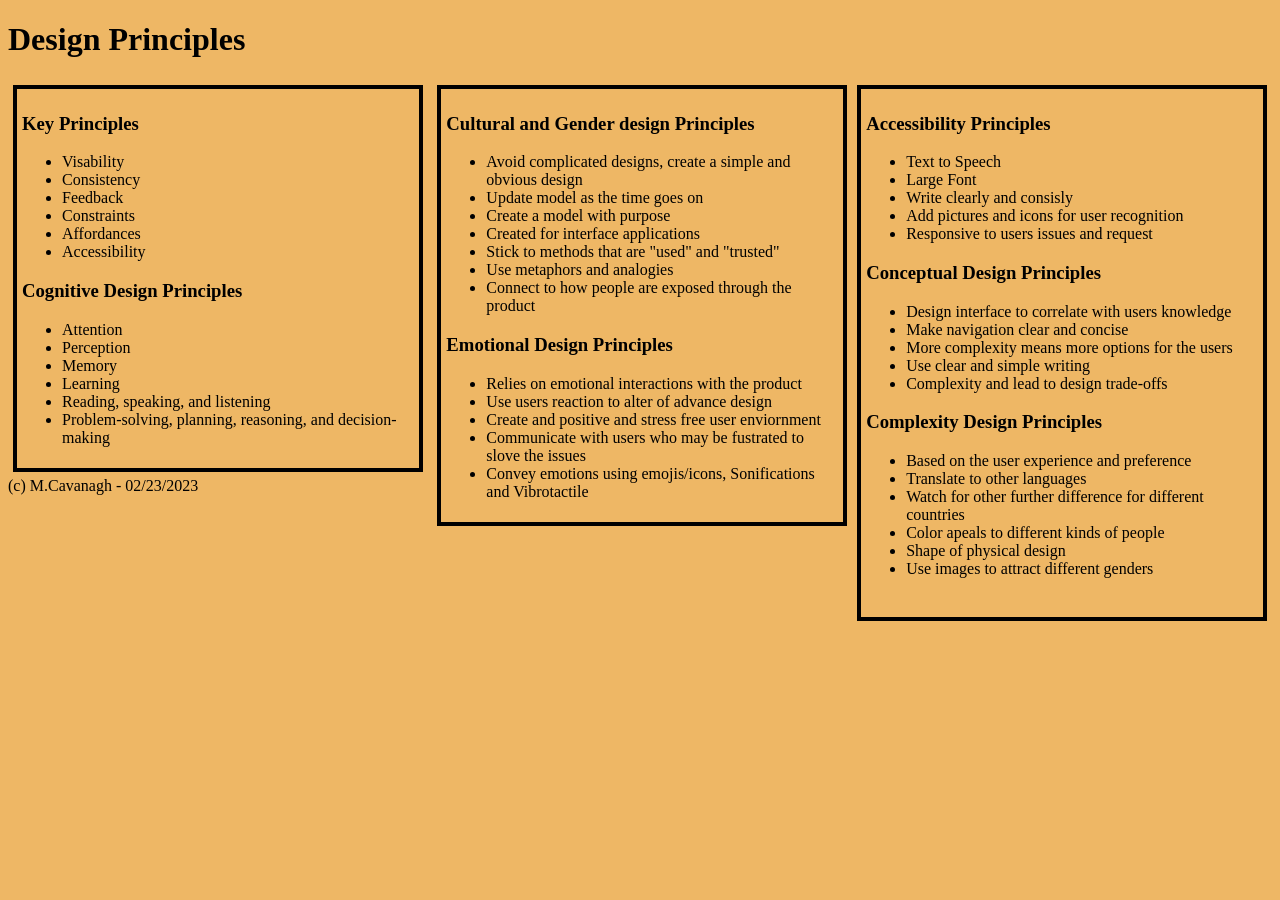
<file: DesignPrinciples.html>
<!DOCTYPE html>

<html lang= "en">
    <head> 
        <meta charset="UTF-8">
        <title>Design Principles</title>
    </head>

    <style>
        body {background-color: rgb(238, 183, 101);}
        .floatRight{float: right; width:31%; border: 4px solid rgb(0, 0, 0); padding: 5px 5px 5px 5px; margin:5px 5px 5px 5px; }
        .floatLeft{float: left; width:31%; border: 4px solid rgb(0, 0, 0); padding: 5px 5px 5px 5px; margin:5px 5px 5px 5px; }
    </style>


<body>

<h1>Design Principles</h1>

<div class= floatLeft id = div1>
    <h3> Key Principles</h3>
        <ul>
            <li>Visability</li>
            <li>Consistency</li>
            <li>Feedback</li>
            <li>Constraints</li>
            <li>Affordances</li>
            <li>Accessibility</li>
        </ul>
    <h3> Cognitive Design Principles</h3>
        <ul>
            <li>Attention</li>
            <li>Perception</li>
            <li>Memory</li>
            <li>Learning</li>
            <li>Reading, speaking, and listening</li>
            <li>Problem-solving, planning, reasoning, and decision-making</li>
        </ul>
</div>


<div class= floatRight id = div2>
    <h3> Accessibility Principles</h3>
            <ul>
                <li>Text to Speech</li>
                <li>Large Font</li>
                <li>Write clearly and consisly</li>
                <li>Add pictures and icons for user recognition</li>
                <li>Responsive to users issues and request</li>
            </ul>
    <h3> Conceptual Design Principles</h3>
        <ul>
            <li>Design interface to correlate with users knowledge</li>
            <li>Make navigation clear and concise</li>
            <li>More complexity means more options for the users</li>
            <li>Use clear and simple writing</li>
            <li>Complexity and lead to design trade-offs</li>
        </ul>
    <h3> Complexity Design Principles</h3>
        <ul>
            <li>Based on the user experience and preference</li>
            <li>Translate to other languages</li>
            <li>Watch for other further difference for different countries</li>
            <li>Color apeals to different kinds of people</li>
            <li>Shape of physical design</li>
            <li>Use images to attract different genders</li>
        </ul>
    <br style= "clear: right;"> 
</div>


<div class= floatRight id = div3>
    <h3> Cultural and Gender design Principles</h3>
            <ul>
                <li>Avoid complicated designs, create a simple and obvious design</li>
                <li>Update model as the time goes on</li>
                <li>Create a model with purpose </li>
                <li>Created for interface applications</li>
                <li>Stick to methods that are "used" and "trusted"</li>
                <li>Use metaphors and analogies </li>
                <li>Connect to how people are exposed through the product</li>
            </ul>
       
    <h3>Emotional Design Principles</h3>
            <ul>
                <li>Relies on emotional interactions with the product</li>
                <li>Use users reaction to alter of advance design</li>
                <li>Create and positive and stress free user enviornment</li>
                <li>Communicate with users who may be fustrated to slove the issues</li>
                <li>Convey emotions using emojis/icons, Sonifications and Vibrotactile</li>

            </ul>
</div>
</body>


<footer>
    (c) M.Cavanagh - 02/23/2023
</footer>

</html>
</file>
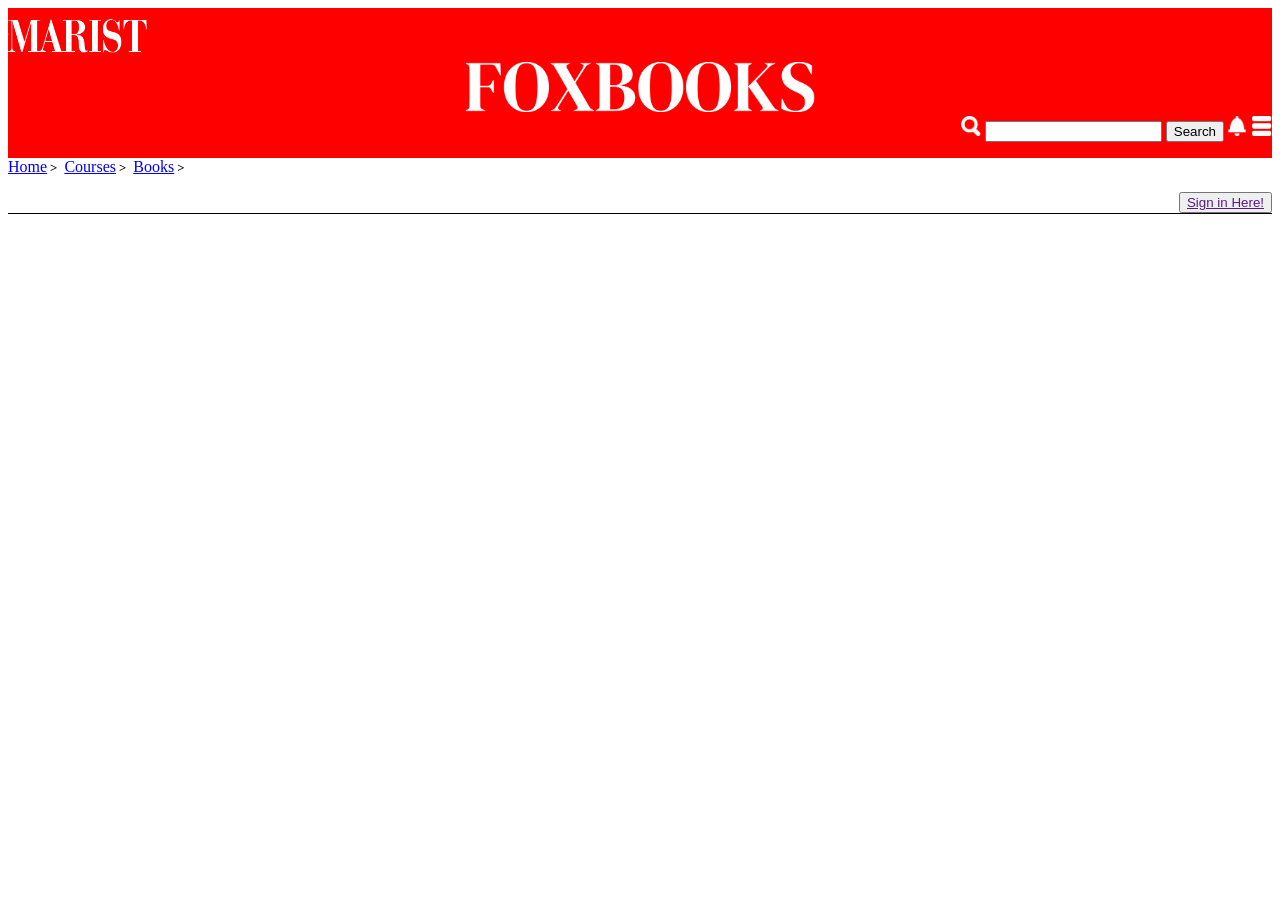
<file: FoxBooks/books.html>
<!DOCTYPE html>
<html lang="en">
  <head>
    <meta charset="UTF-8" />
    <title>Classes</title>
    <style>
      @import url("style.css");

      #bookList{
          padding: 50px 50px 50px 50px;
      }
    </style>
  </head>

  <body>
    <div class="header">
      <div class="logo">
        <img src="company_logo.png" width="150" height="50" />
      </div>

      <div class="logo2">
        <img src="logo-no-background.png" width="350" height="50" />
      </div>

      <div class="affordances">
        <img src="search.png" width="20" height="20" />
        <input type="text" id="search" name="search" />
        <input type="submit" value="Search" />

        <img src="bell.png" width="20" height="20" />
        <img src="menu.png" width="20" height="20" />
      </div>

      <nav class="crumbs">
        <ol>
          <li class="crumb"><a href="FoxBooks.html">Home</a></li>
          <li class="crumb"><a href="classes.html">Courses</a></li>
          <li class="crumb"><a href="books.html">Books</a></li>
        </ol>
        <div class="signin">
            <button type="button"><a href="">Sign in Here!</a></button>
          </div>
      </nav>

      
    </div>

    <ul id="bookList"></ul>

    

    <script>
        const queryParam = new URLSearchParams(window.location.search);
        let courses = queryParam.get("courses")

      fetch("https://raw.githubusercontent.com/MadeleineCavanagh1/SD330/main/FoxBooks/classes.json")
        .then((response) => response.json())
        .then((data) => {
            console.log(data);
          const course = data["courses"][courses];
          const booksList = document.getElementById("bookList");
          course.booksList.forEach((book) => {
            booksList.innerHTML += "<br><li><b>" + book.title +":</b> " +book.author +", " + book.isbn + "</li>";
            });
        });
       
       
            
    </script>
  </body>
</html>
</file>
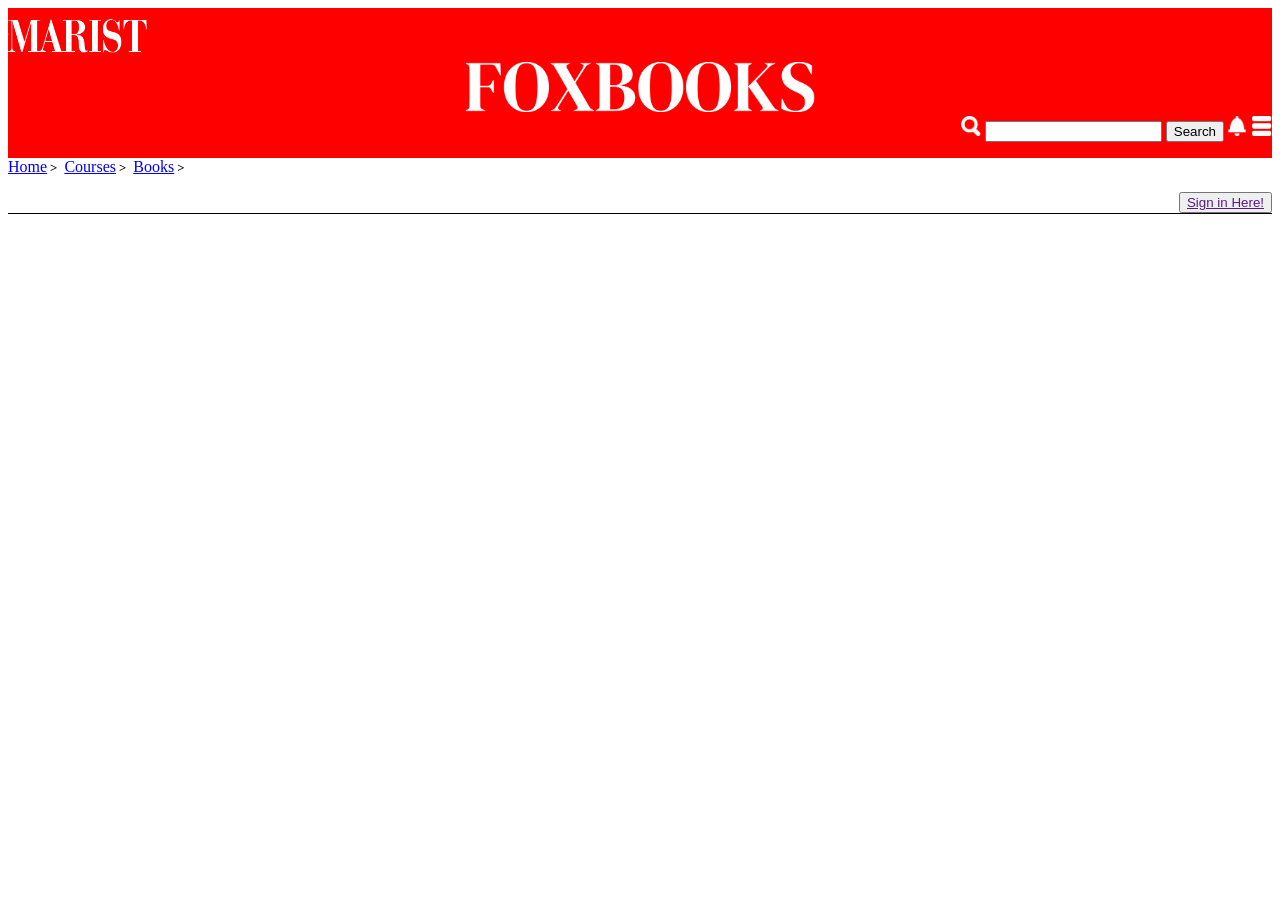
<file: FoxBooks/classes.html>
<!DOCTYPE html>
<html lang="en">
  <head>
    <meta charset="UTF-8" />
    <title>Classes</title>
    <style>
      @import url("style.css");

      #courses{
          padding: 50px 50px 50px 50px;
      }
    </style>
  </head>

  <body>
    <div class="header">
      <div class="logo">
        <img src="company_logo.png" width="150" height="50" />
      </div>

      <div class="logo2">
        <img src="logo-no-background.png" width="350" height="50" />
      </div>

      <div class="affordances">
        <img src="search.png" width="20" height="20" />
        <input type="text" id="search" name="search" />
        <input type="submit" value="Search" />

        <img src="bell.png" width="20" height="20" />
        <img src="menu.png" width="20" height="20" />
      </div>

      <nav class="crumbs">
        <ol>
          <li class="crumb"><a href="FoxBooks.html">Home</a></li>
          <li class="crumb"><a href="classes.html">Courses</a></li>
          <li class="crumb"><a href="books.html">Books</a></li>
        </ol>
        <div class="signin">
            <button type="button"><a href="">Sign in Here!</a></button>
          </div>
      </nav>

      
    </div>

    <ul id="courses"></ul>

    

    <script>

      fetch("https://raw.githubusercontent.com/MadeleineCavanagh1/SD330/main/FoxBooks/classes.json")
        .then((response) => response.json())
        .then((data) => {
            console.log(data);
          const courseData = data["courses"];
          const coursesList = document.getElementById("courses");

          let index = 0;
          courseData.forEach((course) => {
            coursesList.innerHTML += "<br><li><b><a href='books.html?courses=" + index + "'>" + course.name +"</a>:</b> " +course.CRN +", " + course.Time +", " + course.Professor +", " + course.Section + "</li>";
            index++;
          });
        });
       
       
            
    </script>
  </body>
</html>
</file>
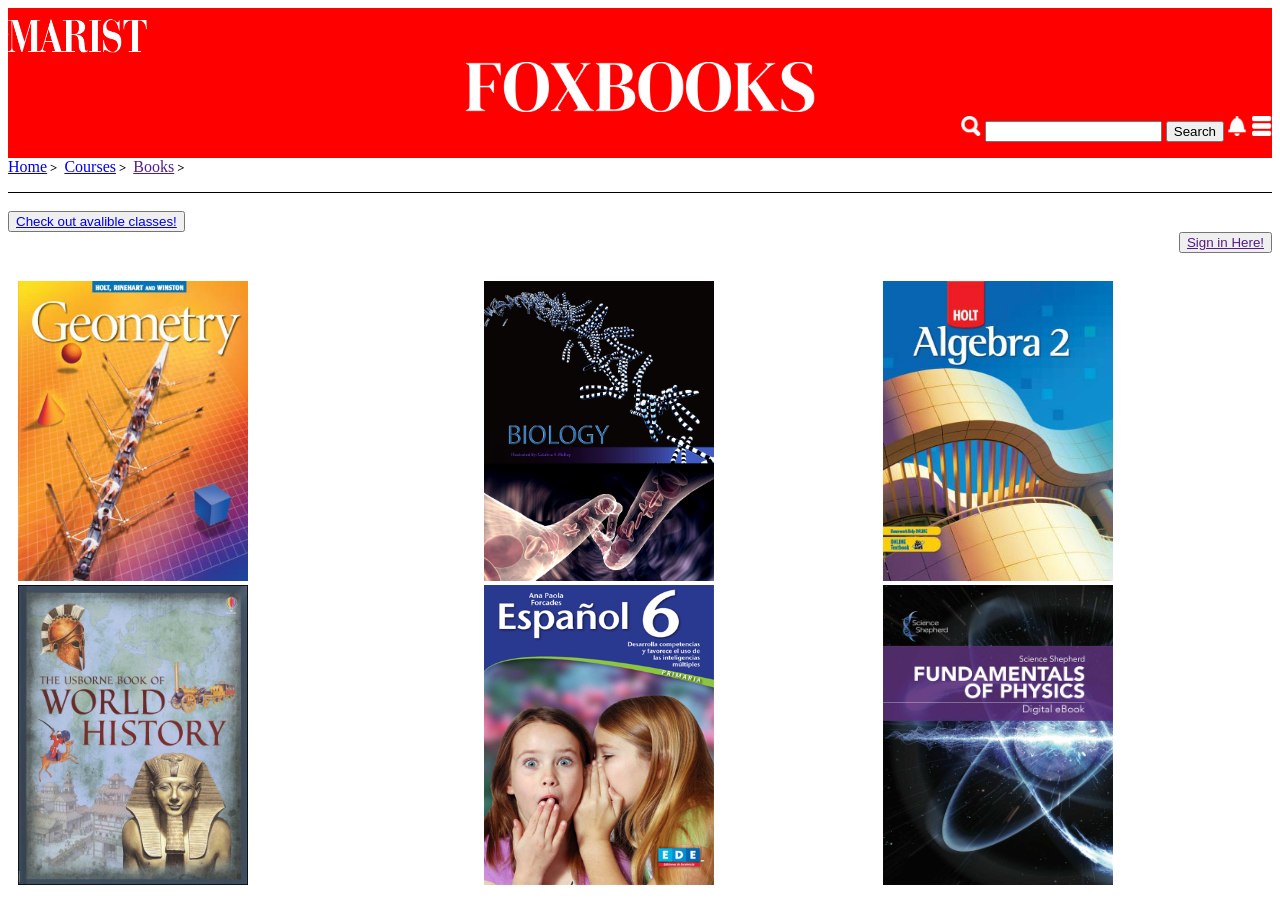
<file: FoxBooks/FoxBooks.html>
<!DOCTYPE html>
<html lang="en"> 
    <meta charset="UTF-8">
    <head> 
        <title>Fox Books</title>
        <style>
            @import url('style.css');
        </style>    
    </head>

    <body>

        <div class="header">
    

        <div class="logo"> 
    
                <img src="company_logo.png" width="150" height="50">
        </div>

        <div class="logo2"> 
    
            <img src="logo-no-background.png" width="350" height="50">
        </div>

        <div class="affordances"> 
    
            <img src="search.png" width="20" height="20">
            <input type="text" id="search" name="search">
            <input type="submit" value="Search">
            
            <img src="bell.png" width="20" height="20">
            <img src="menu.png" width="20" height="20">
    </div>




    <nav class="crumbs">
        <ol>
            <li class="crumb"><a href="FoxBooks.html">Home</a></li>
            <li class="crumb"><a href="classes.html">Courses</a></li>
            <li class="crumb"><a href="">Books</a></li>

    
        </ol>
    </nav>

    <br>
    <div class = "buttons">
        <button type="button"><a href="classes.html">Check out avalible classes!</a></button>
        <div class = "signin" >
            <button type="button"><a href="">Sign in Here!</a></button>
        </div>
    </div>

    <br>




    <div class="floatRight">
        <div class="group3">
            <div id="Div3">
                <img src="8f48379535623.560d54a70a5d5.jpg" width="230" height="300">
            </div>
            <div id="Div6">
                <img src="science_shepherd_homeschool_fundamentals_of_physics_curriculum_ebook_cover-min_1200x.jpeg" width="230" height="300">
            </div>
        <br style= "clear: right;"> 
        </div>
    </div>



    <div class="floatLeft">
        <div class="group1">
            <div id="Div1">
                <img src="65d1709535623.560d548a9de7e.jpg" width="230" height="300">
            </div>
            <div id="Div4">
                <img src="004595.jpeg" width="230" height="300">
            </div>
        </div>
    </div>

    <div class="floatRight">
        <div class="group2">
            <div id="Div2">
                <img src="6218.jpeg" width="230" height="300">
            </div>
            <div id="Div5">
                <img src="262095_mnUgvdL8lsjzRFOl_9LFe7yDc.jpeg" width="230" height="300">
            </div>
        </div>
    </div>

    </body>

    

</html>
</file>
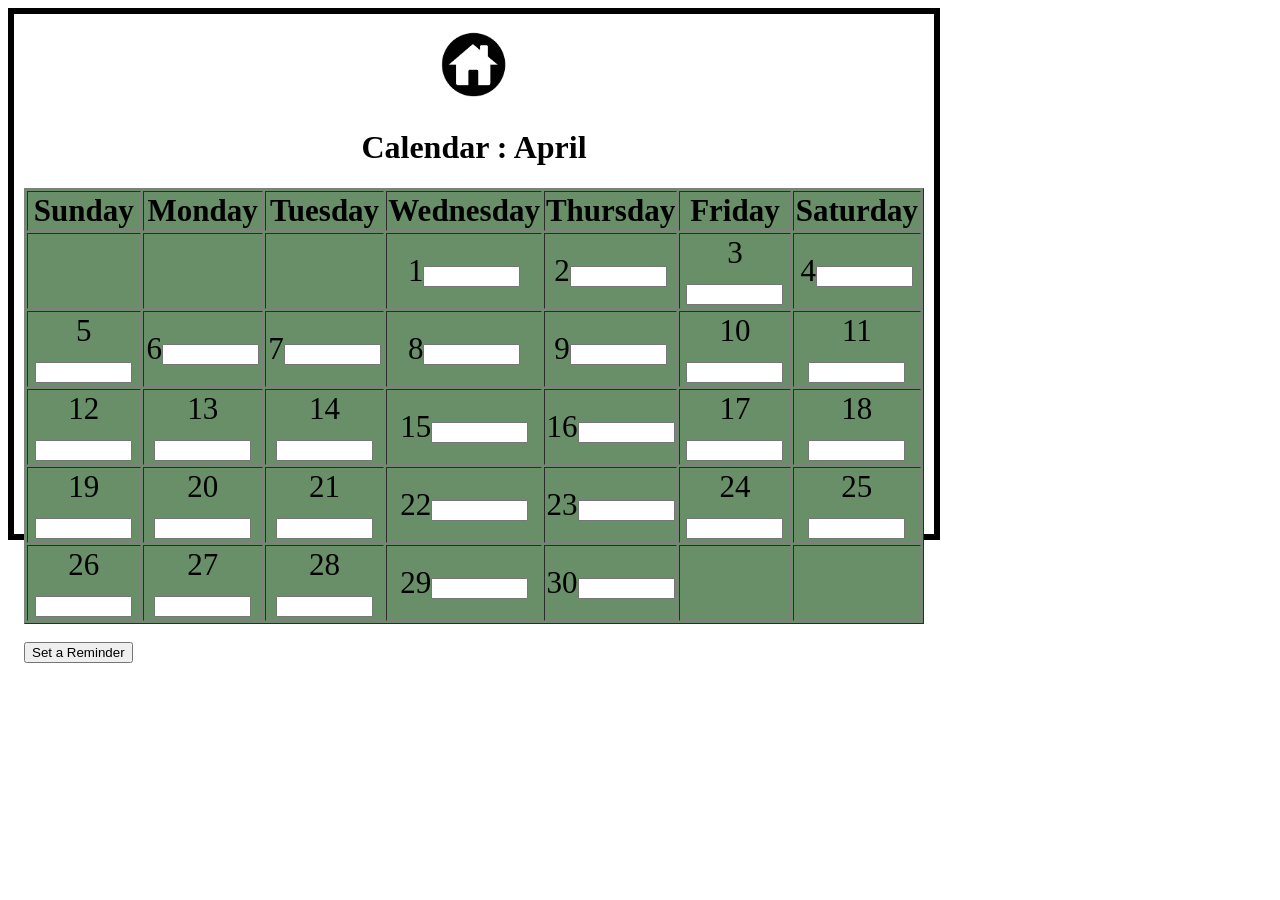
<file: Fridge V2/calender.html>
<!DOCTYPE html>

<html lang= "en">
    <head> 
        <meta charset="UTF-8">
        <title> Final Fridge App</title>
    </head>

    <style>
        
        .box {
            text-align: center;
			border: 6px solid black;
			padding: 10px;
			width: 900px;
			height: 500px;
		}

        table{
            text-align: center;
            font-size: 31px;
            background-color: rgb(105, 143, 105);
        }
        .buttons{
            text-align: left;
        }

    </style>

<body>
    <div class="box">
        <a href="finalfridgeapp.html">
            <img src="download (4).png" alt="Button" id="image1" width=80px heigth=80px>  
        </a>
        <h1>Calendar : April</h1>

        <table border=1>
            <tr>
                <th>Sunday</th>
                <th>Monday</th>
                <th>Tuesday</th>
                <th>Wednesday</th>
                <th>Thursday</th>
                <th>Friday</th>
                <th>Saturday</th>
            </tr>

            <tr>
				<td></td>
				<td></td>
				<td></td>
				<td>1<input type="text" id="name" name="name" size= "10"></td>
				<td>2<input type="text" id="name" name="name" size= "10"></td>
				<td>3<input type="text" id="name" name="name" size= "10"></td>
				<td>4<input type="text" id="name" name="name" size= "10"></td>
			</tr>
			<tr>
				<td>5<input type="text" id="name" name="name" size= "10"></td>
				<td>6<input type="text" id="name" name="name" size= "10"></td>
				<td>7<input type="text" id="name" name="name" size= "10"></td>
				<td>8<input type="text" id="name" name="name" size= "10"></td>
				<td>9<input type="text" id="name" name="name" size= "10"></td>
				<td>10<input type="text" id="name" name="name" size= "10"></td>
				<td>11<input type="text" id="name" name="name" size= "10"></td>
			</tr>
            <tr>
				<td>12<input type="text" id="name" name="name" size= "10"></td>
				<td>13<input type="text" id="name" name="name" size= "10"></td>
				<td>14<input type="text" id="name" name="name" size= "10"></td>
				<td>15<input type="text" id="name" name="name" size= "10"></td>
				<td>16<input type="text" id="name" name="name" size= "10"></td>
				<td>17<input type="text" id="name" name="name" size= "10"></td>
				<td>18<input type="text" id="name" name="name" size= "10"></td>
			</tr>
			<tr>
				<td>19<input type="text" id="name" name="name" size= "10"></td>
				<td>20<input type="text" id="name" name="name" size= "10"></td>
				<td>21<input type="text" id="name" name="name" size= "10"></td>
				<td>22<input type="text" id="name" name="name" size= "10"></td>
				<td>23<input type="text" id="name" name="name" size= "10"></td>
				<td>24<input type="text" id="name" name="name" size= "10"></td>
				<td>25<input type="text" id="name" name="name" size= "10"></td>
			</tr>
            <tr>
				<td>26<input type="text" id="name" name="name" size= "10"></td>
				<td>27<input type="text" id="name" name="name" size= "10"></td>
				<td>28<input type="text" id="name" name="name" size= "10"></td>
				<td>29<input type="text" id="name" name="name" size= "10"></td>
				<td>30<input type="text" id="name" name="name" size= "10"></td>
				<td></td>
				<td></td>
			</tr>
        </table>    

        <br>

        <div class="buttons">
            <input type=button onclick="button2()" id="button1" value="Set a Reminder" >
        </div>
    </div>


        <script></script>

    
    
    </body>
</html>
</file>
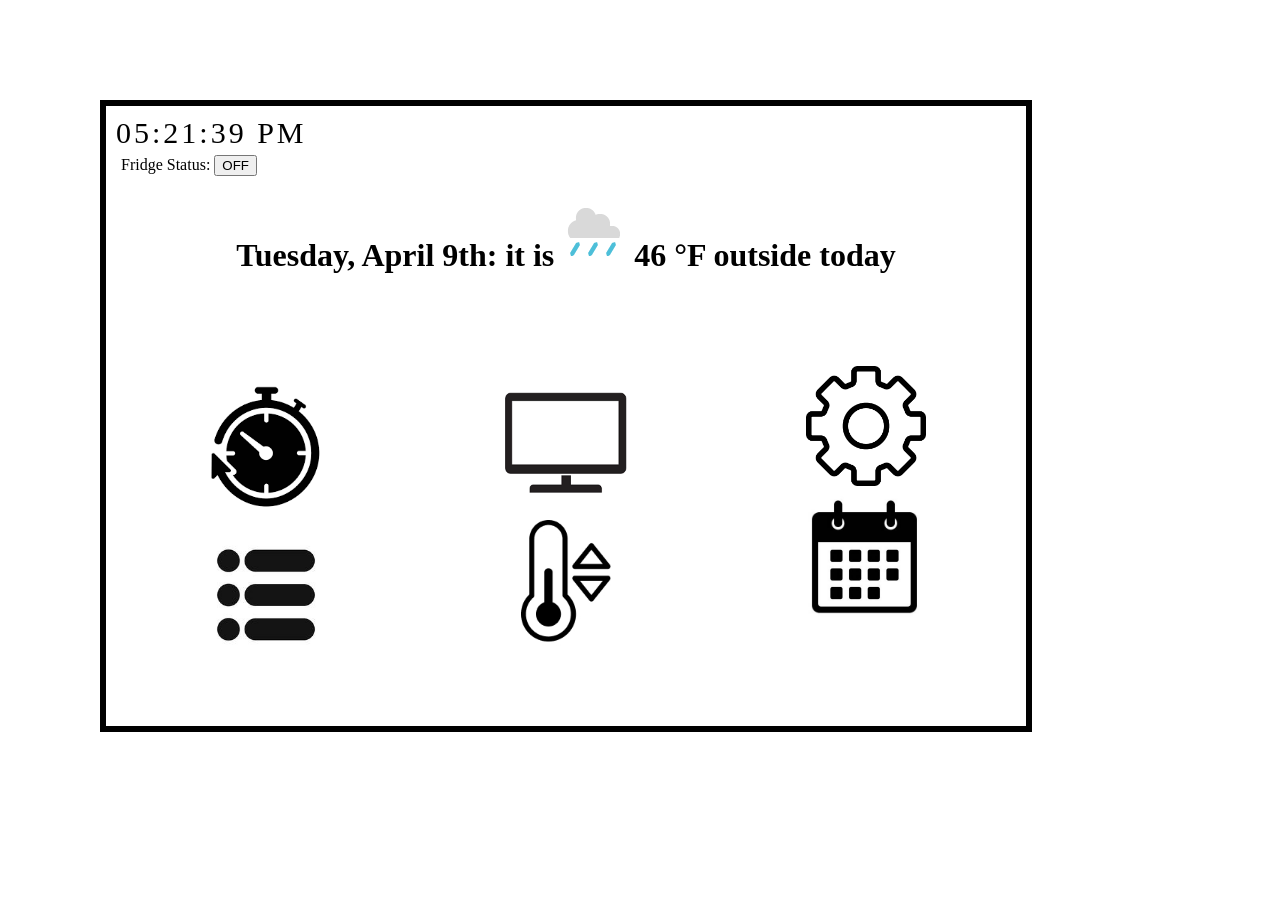
<file: Fridge V2/finalfridgeapp.html>
<!DOCTYPE html>

<html lang= "en">
    <head> 
        <meta charset="UTF-8">
        <title> Final Fridge App</title>
    </head>


    <style>
        body {background-color: white;
        padding: 100px 100px 100px 100px;  margin:auto;}

    
        .clock {
                text-align: left;
                font-size: 30px;
                letter-spacing: 3px;
        }
        .button{
            
            text-align: left;
            padding: 5px 5px 5px 5px;  margin:auto;
        }
        .floatRight{float: right; width:160px; padding: 35px 35px 35px 35px; margin:35px 35px 35px 35px; top: 30px;}
        .floatLeft{float: left; width:160px;padding: 35px 35px 35px 35px; margin:35px 35px 35px 35px; }

        .box {
            text-align: center;
			border: 6px solid black;
			padding: 10px;
			width: 900px;
			height: 600px;
		}


    </style>

    <body>
    
    <div class="box">

        <div id="MyClockDisplay" class="clock" onload="showTime()">
        </div>

        <div id= "buttons" class="button">
            Fridge Status: <input type=button onclick="button1()"  id="button1" value="OFF"; background-color= "blue">
        </div>

      
            <h1>Tuesday, April 9th:  it is   <img src="download (2).png"> 46 &deg;F outside today</h1>
    

        <div id="homescreen" class= "home">
            <div class="floatLeft" id="div-1">
                <a href="timer.html">
                    <img src="download.png" alt="Button" id="image1" width=160px heigth=160px>  
                </a>
                <a href="shoppinglistpage.html">
                    <img src="Basic_Elements__28130_29.jpeg" alt="Button" id="image2" width=130px heigth=130px>
                </a>
            </div>  

            <div class="floatRight" id="div-2">
                <a href="setting.html">
                    <img src="download (3).png" alt="Button" id="image3" width=120px heigth=120px>
                </a>
                <a href="calender.html">
                        <img src="calender.jpeg" alt="Button" id="image4" width=140px heigth=140px>
                    </a>
                </div>


            <div class="floatRight" id="div-3">
                    <a href="tv.html">
                        <img src="download (1).png" alt="Button" id="image5" width=150px heigth=150px>
                    </a>

                <a href="temperture.html">
                        <img src="download4.png" alt="Button" id="image6" width=150px heigth=150px>
                    </a>
                </div>
            </div>
        </div>

        <script>
            function showTime(){
                var date = new Date();
                var h = date.getHours(); 
                var m = date.getMinutes(); 
                var s = date.getSeconds(); 
                var session = "AM";
                
                if(h == 0){
                    h = 12;
                }
                if(h > 12){
                    h = h - 12;
                    session = "PM";
                }
                h = (h < 10) ? "0" + h : h;
                m = (m < 10) ? "0" + m : m;
                s = (s < 10) ? "0" + s : s;
                
                var time = h + ":" + m + ":" + s + " " + session;
                document.getElementById("MyClockDisplay").innerText = time;
                document.getElementById("MyClockDisplay").textContent = time;
                
                setTimeout(showTime, 1000);
            }
            showTime();

            function changeColor(){
                document.getElementById('button1').style.backgroundColor="blue";
            }

            function changeColor2(){
                document.getElementById('button1').style.backgroundColor="white";
            }

            function button1(){
            but1=document.getElementById("button1")
            if(but1.value =="OFF"){
                but1.value ="ON";
                changeColor(but1);
                document.getElementById("homescreen");
            }else{
                but1.value="OFF";
                changeColor(but1);
               
            }
        }


        </script>
    
    </body>


</html>
</file>
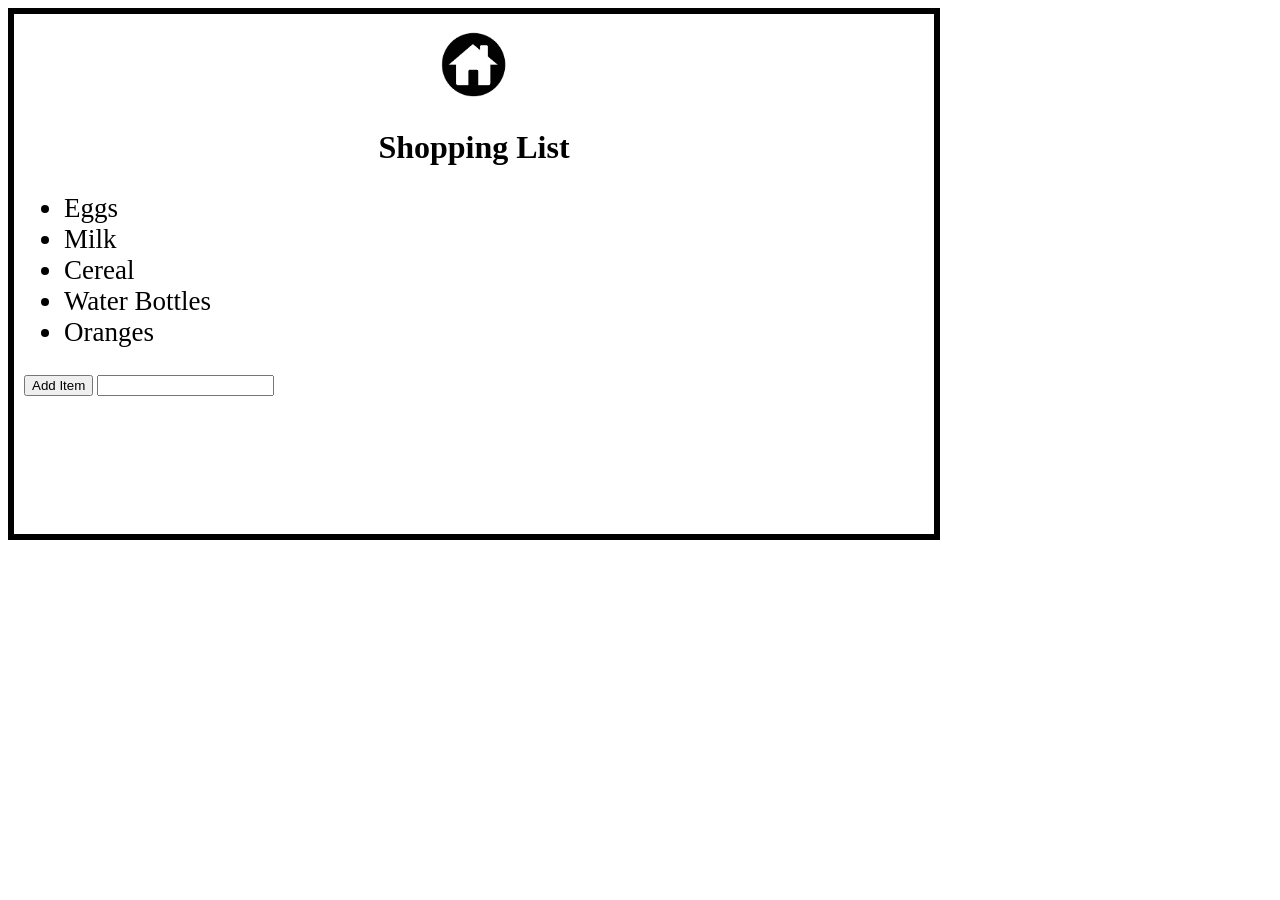
<file: Fridge V2/shoppinglistpage.html>
<!DOCTYPE html>

<html lang= "en">
    <head> 
        <meta charset="UTF-8">
        <title> Final Fridge App</title>
    </head>

    <style>
        
        .box {
            text-align: center;
			border: 6px solid black;
			padding: 10px;
			width: 900px;
			height: 500px;
		}
        #list{
            text-align: left;
            font-size: 27px;
        }
        .buttons{
            text-align: left;
        }

    </style>
   
   <body>
        <div class="box">
            <a href="finalfridgeapp.html">
                <img src="download (4).png" alt="Button" id="image1" width=80px heigth=80px>  
            </a>
            <h1>Shopping List</h1>

            <ul id= "list">
                <li>Eggs</li>
                <li>Milk</li>
                <li>Cereal</li>
                <li>Water Bottles</li>
                <li>Oranges</li>
            </ul>

            <ul id = "list2"></ul>

            

            <div class="buttons">
                <button onclick="additem()">Add Item</button>
                <input type=text id="textbox">
            </div>

    
        </body>

            <script>
                function additem(){
                    var newItem = document.getElementById("textbox").value;
                    var items = document.getElementById("list2");
                    var li = document.createElement("li"); 
                    var text = document.createTextNode(newItem);
                    li.appendChild(text);
                    list.appendChild(li);
                }
            </script>



    
</html>
</file>
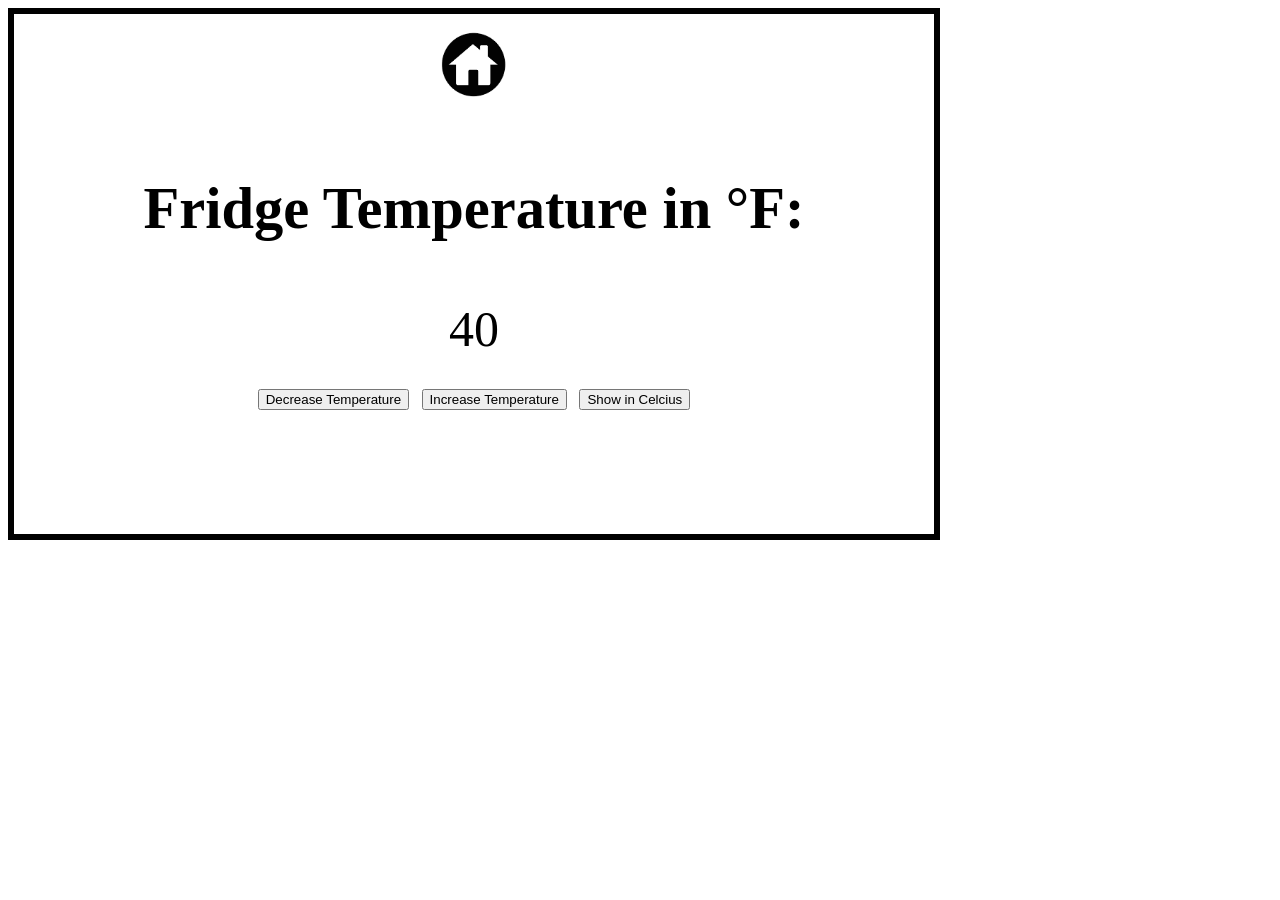
<file: Fridge V2/temperture.html>
<!DOCTYPE html>

<html lang= "en">
    <head> 
        <meta charset="UTF-8">
        <title> Final Fridge App</title>
    </head>

    <style>
         body{
             text-align: center;
             top: 100%;
             font-size: 50px;
            }
        
        .box {
            text-align: center;
			border: 6px solid black;
			padding: 10px;
			width: 900px;
			height: 500px;
		}


    </style>
   
    <body>
        <div class="box">

            <a href="finalfridgeapp.html">
                <img src="download (4).png" alt="Button" id="image1" width=80px heigth=80px>  
            </a>

            <h3>Fridge Temperature in &deg;F: </h3>
                <div id="temp">
                    40  
                </div> 
        
            <button onclick="decreaseTemp()">Decrease Temperature</button>
            <button onclick="increaseTemp()">Increase Temperature</button>

            <button onclick="showCelcius()" id="celsius-display">Show in Celcius</button>
        </div>


        <div id="celtemp"> </div> 
        
       

            <script>
        
            var tempElement = document.getElementById("temp");
            
            var temperature = 40;
            
        
            function decreaseTemp() {
            temperature--;
            tempElement.innerHTML = temperature;
            }
            
        
            function increaseTemp() {
            temperature++;
            tempElement.innerHTML = temperature;
            }
            
            function showCelsius(){
                var fahrenheitTemp = document.getElementById("temp").value;
                var celsiusTemp = (fahrenheitTemp - 32) * (5/9);
                var celsiusDisplay = document.getElementById("celtemp");
                celsiusDisplay.innerHTML = celsiusTemp.toFixed(2) + " &deg;C";
                }

        
        </script>
    
    
    </body>
</html>
</file>
